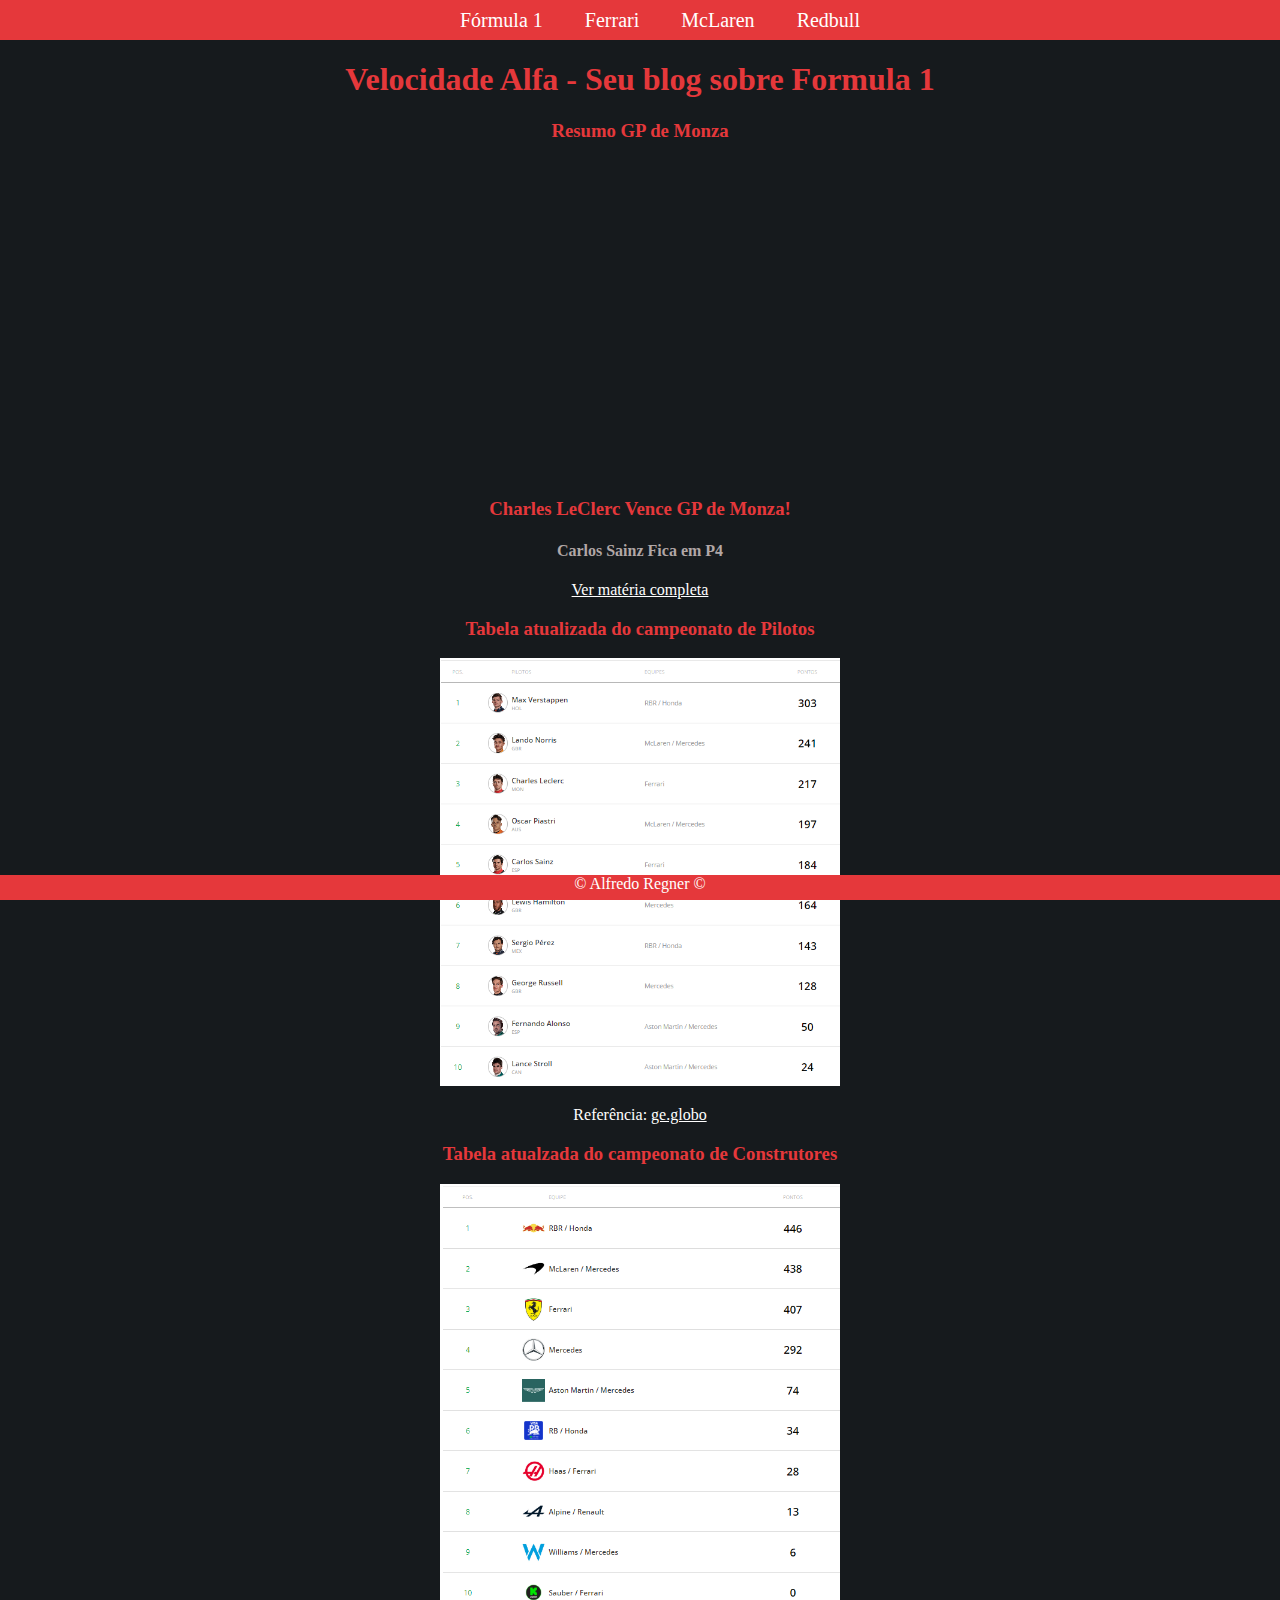
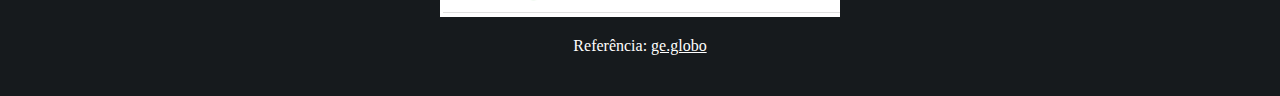
<file: index.html>
<!DOCTYPE html>
<html lang="pt-br">
<head>
    <meta charset="UTF-8">
    <meta name="viewport" content="width=device-width, initial-scale=1.0">
    <title>Velocidade Alfa</title>
    <link rel="icon" href="Images/velocimetro.png">
    <link rel="stylesheet" type="text/css" href="css/style.css" media="screen" />
</head>
<body>
    <header>
        <nav class="navegation">
            <menu class="menu">
                <a class="pages" href="index.html">Fórmula 1</a>
                <a class="pages" href="ferrari.html" >Ferrari</a>
                <a class="pages" href="mclaren.html">McLaren</a>
                <a class="pages" href="redbull.html">Redbull</a>
            </menu>
        </nav>
    </header>
    
    <strong><h1>Velocidade Alfa - Seu blog sobre Formula 1</h1></strong>
    
    <section class="resumo">
    <h3>Resumo GP de Monza</h3>
    <iframe width="560" height="315" src="https://www.youtube.com/embed/9kJfKDuZE94?si=g6rI3RofqvuaAtfc" title="YouTube video player" frameborder="0" allow="accelerometer; autoplay; clipboard-write; encrypted-media; gyroscope; picture-in-picture; web-share" referrerpolicy="strict-origin-when-cross-origin" allowfullscreen></iframe>
    </section>

    <article class="principal">
        <h3><strong>Charles LeClerc Vence GP de Monza!</strong></h3>
        <h4>Carlos Sainz Fica em P4</h4>
        <a href="ferrari.html">Ver matéria completa</a>
    </article>
    

    <section class="tabelapilotos">
        <h3><strong>Tabela atualizada do campeonato de Pilotos</strong></h3>
        <img src="Images/Pilotos.PNG" alt="Tabela de Pilotos"><br>
        <p>Referência: <a target="_blank" href="https://ge.globo.com/motor/formula-1/noticia/2024/03/02/f1-2024-tabela-de-classificacao-do-campeonato.ghtml">ge.globo</a></p>
        </p><time></time>
    </section>
    
    <section class="tabelaconstrutores">
        <h3><strong>Tabela atualzada do campeonato de Construtores</strong></h3>
        <img src="Images/Construtores.PNG" alt="Tabela de Construtores"><br>
        <p>Referência: <a target="_blank" href="https://ge.globo.com/motor/formula-1/noticia/2024/03/02/f1-2024-tabela-de-classificacao-do-campeonato.ghtml">ge.globo</a></p>
    </section>

    <footer>
        <p class="rodape">&copy; Alfredo Regner &copy;</p>
    </footer>
</body>
</html>
</file>
<file: css/style.css>
*{
    background-color: #161a1d;
    font-family: Georgia, 'Times New Roman', Times, serif;
}
body{
    text-align: center;
    width: 100%;
    margin: auto;
}

h1, h3{
    color: #e5383b;
}

h2, h4{
    color: #b1a7a6;
}

p{
    color: #ffffff;
    margin-left: 10%;
    margin-right: 10%;
    margin-top:2,5%;
    margin-bottom: 2,5%;
}

header{
    width: 100%;
    height: 100%;
}

.navegation{
    background-color: #e5383b;
    display: flex;
    flex-direction: row;
    height: 40px;
    }

.menu{
    background-color: #e5383b;
    display: flex;
    flex-direction: row;
    text-decoration: none;
    justify-content: space-between;
    width: 400px;
    margin: auto;
    float: right;
}

.pages{
    font-size: 20px;
    background-color: #e5383b;
    text-decoration: none;
    color: #ffffff;
}

.pages:hover{
    background: #ba181b;
}   

a{
    color: rgb(255, 255, 255);
}

img{
    width: 400px;
}

.materiarb{
    width: 100%;
    height: 449px;
    align-items: center;
}

.materiamcl{
    width: 100%;
    height: 449px;
    align-items: center;
}

.materiafr{
    width: 100%;
    height: 449px;
    align-items: center;
}

footer{
    background-color: #e5383b;
    position: sticky;
    bottom: 0;
    width: 100%;
    height: 25px;
}

p.rodape{
    background-color: #e5383b;
    text-align: center;
    
}
</file>
